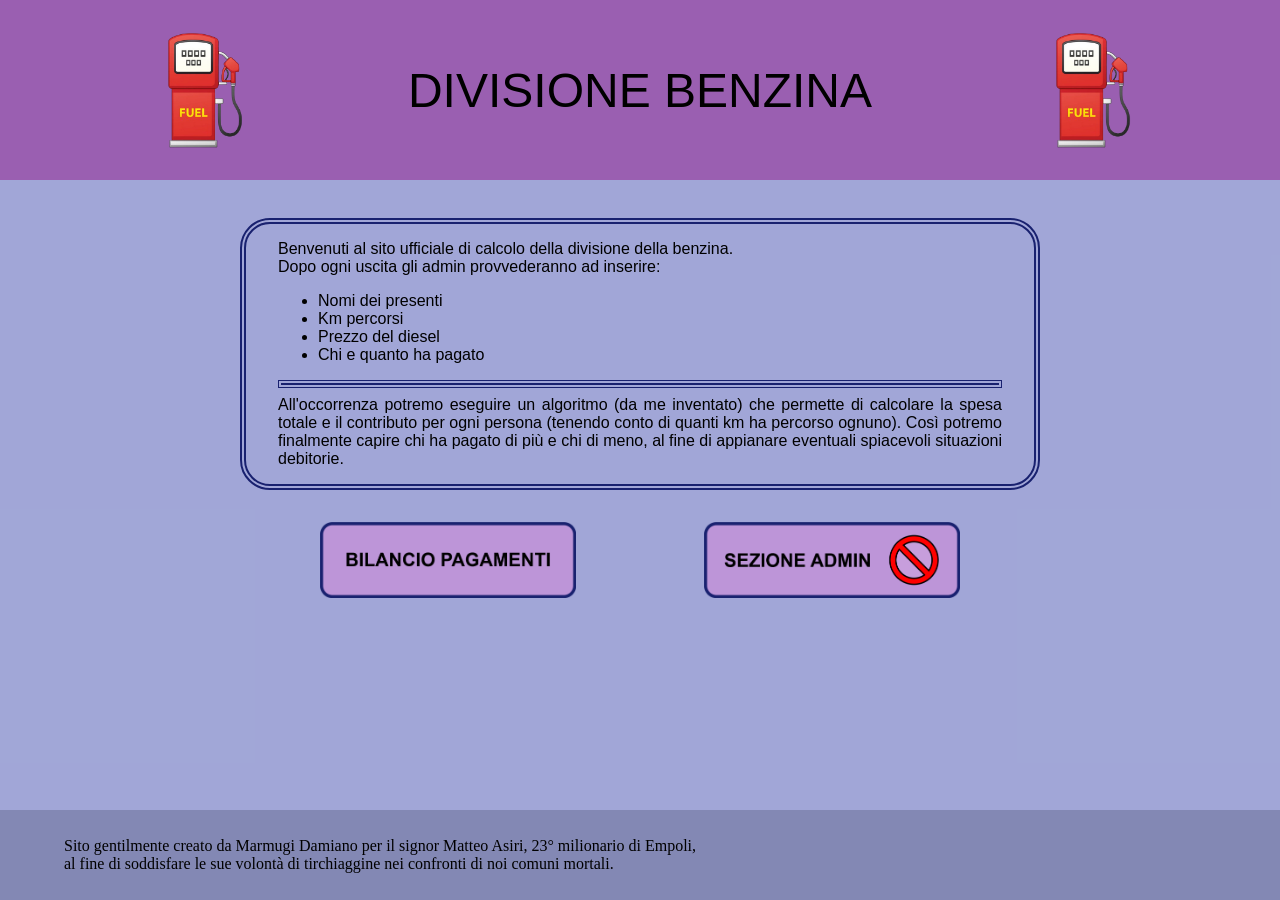
<file: index.html>
<!DOCTYPE html>
<html>
    <head>
        <title>Benzinaio</title>
        <link rel="icon" href="images/icon.png">
        <link rel="stylesheet" href="style.css">
        <meta name="viewport" content="width=device-width">
    </head>
    <body>
        <header>
            <img src="images/icon.png" class="titimg">
            <h1 class="title">DIVISIONE BENZINA</h1>
            <img src="images/icon.png" class="titimg">
        </header>
        <main>
            <fieldset>
            Benvenuti al sito ufficiale di calcolo della divisione della benzina.<br>
            Dopo ogni uscita gli admin provvederanno ad inserire:
            <ul>
                <li>Nomi dei presenti</li>
                <li>Km percorsi</li>
                <li>Prezzo del diesel</li>
                <li>Chi e quanto ha pagato</li>
            </ul>
            <hr>
            All'occorrenza potremo eseguire un algoritmo (da me inventato) che permette di calcolare la
            spesa totale e il contributo per ogni persona (tenendo conto di quanti km ha percorso ognuno).
            Così potremo finalmente capire chi ha pagato di più e chi di meno, al fine di appianare
            eventuali spiacevoli situazioni debitorie. 
            </fieldset>
            <div class="tasti">
                <a href="bilancio.html"><img src="images/tasto1.png" class="btn"></a>
                <a href="admin.html"><img src="images/tasto2.png" class="btn"></a>
            </div>
        </main>
        <footer>
            Sito gentilmente creato da Marmugi Damiano per il signor Matteo Asiri, 23° milionario di Empoli,<br>
            al fine di soddisfare le sue volontà di tirchiaggine nei confronti di noi comuni mortali.
        </footer>
    </body>
</html>
</file>
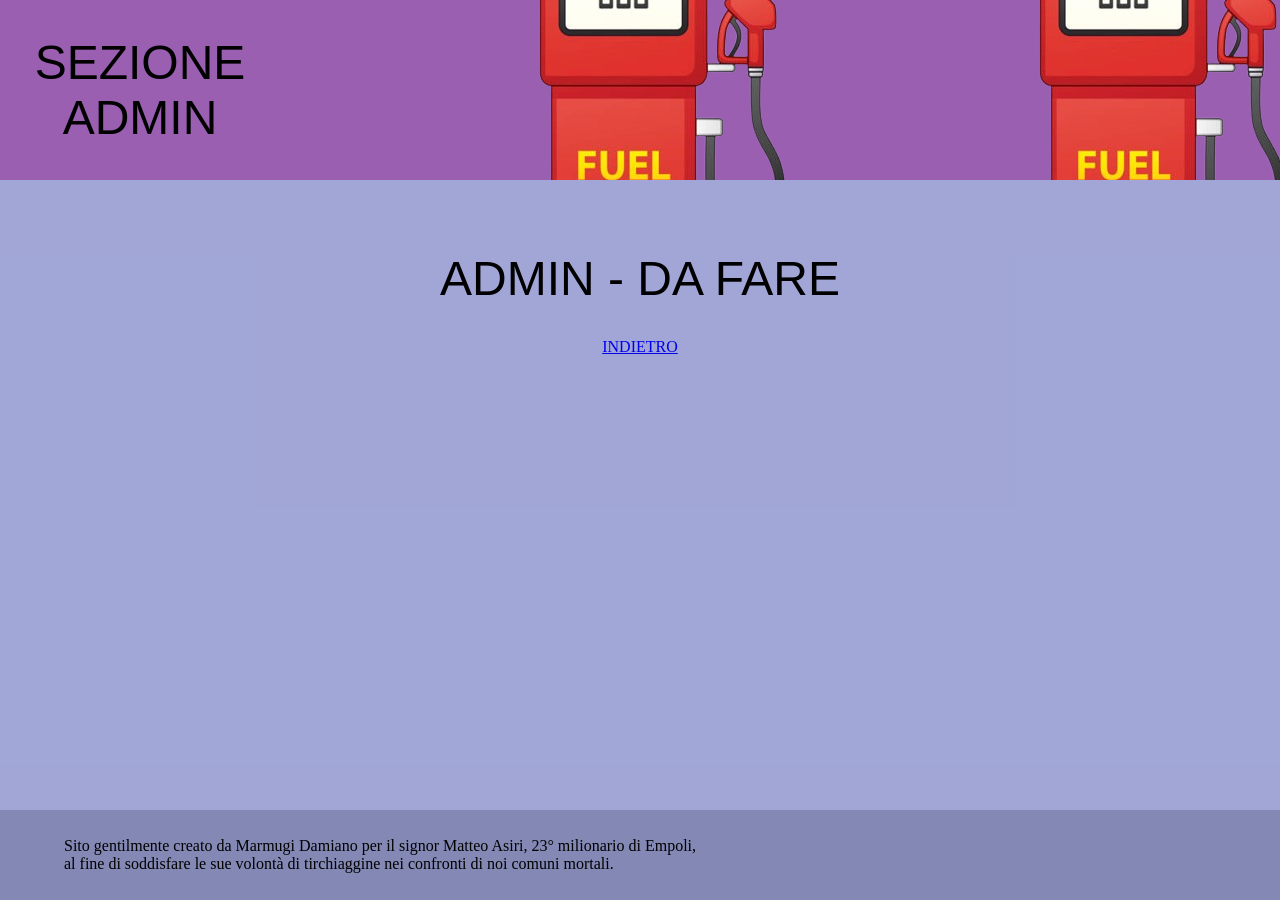
<file: admin.html>
<!DOCTYPE html>
<html>
    <head>
        <title>Benzinaio</title>
        <link rel="icon" href="images/icon.png">
        <link rel="stylesheet" href="style.css">
    </head>
    <body>
        <header>
            <h1 class="title">SEZIONE ADMIN</h1>
            <img src="images/icon.png" class="titimg1">
            <img src="images/icon.png" class="titimg2">
        </header>
        <main>
            <h1 class="title2">ADMIN - DA FARE</h1>
            <a href="index.html">INDIETRO</a>
        </main>
        <footer>
            Sito gentilmente creato da Marmugi Damiano per il signor Matteo Asiri, 23° milionario di Empoli,<br>
            al fine di soddisfare le sue volontà di tirchiaggine nei confronti di noi comuni mortali.
        </footer>
    </body>
</html>
</file>
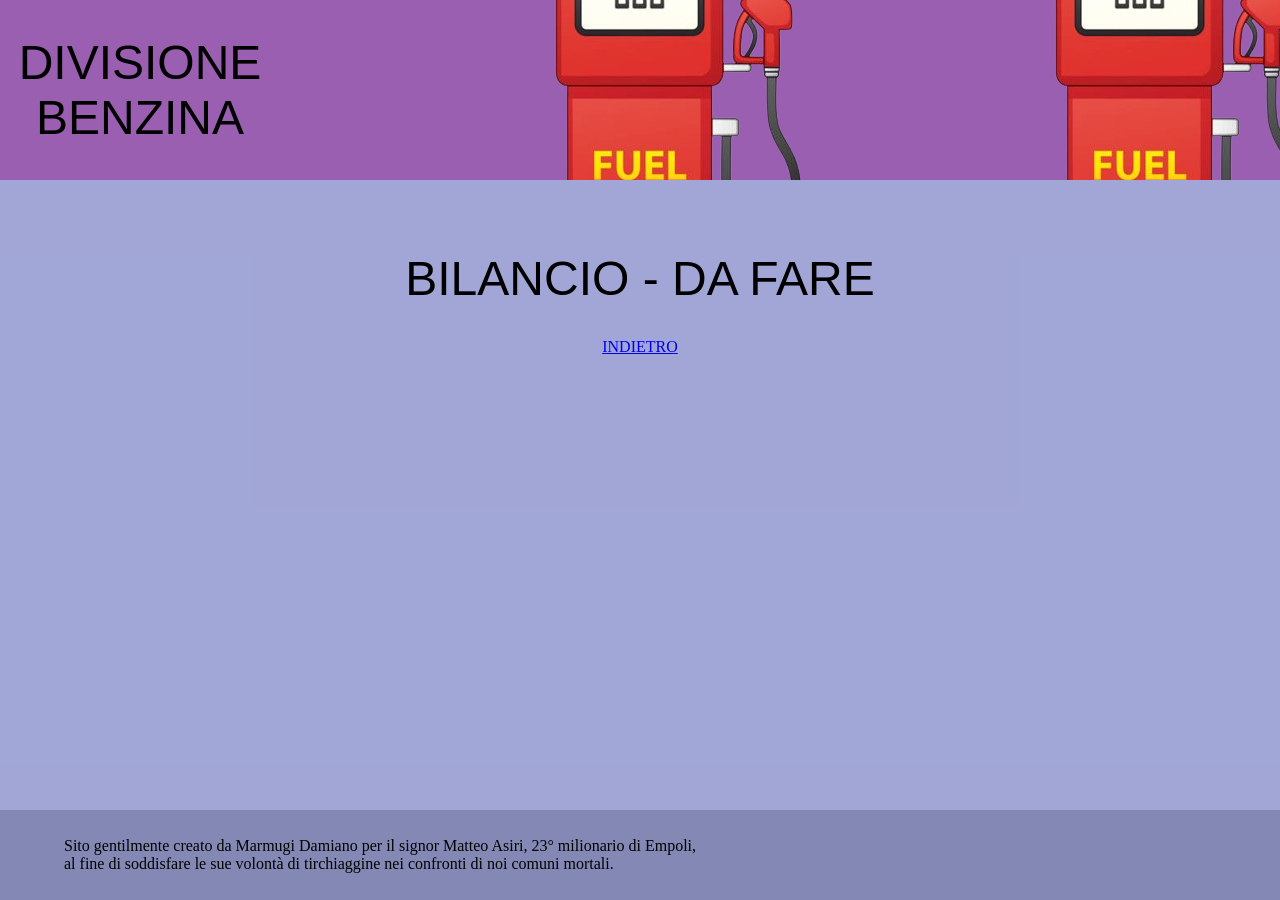
<file: bilancio.html>
<!DOCTYPE html>
<html>
    <head>
        <title>Benzinaio</title>
        <link rel="icon" href="images/icon.png">
        <link rel="stylesheet" href="style.css">
    </head>
    <body>
        <header>
            <h1 class="title">DIVISIONE BENZINA</h1>
            <img src="images/icon.png" class="titimg1">
            <img src="images/icon.png" class="titimg2">
        </header>
        <main>
            <h1 class="title2">BILANCIO - DA FARE</h1>
            <a href="index.html">INDIETRO</a>
        </main>
        <footer>
            Sito gentilmente creato da Marmugi Damiano per il signor Matteo Asiri, 23° milionario di Empoli,<br>
            al fine di soddisfare le sue volontà di tirchiaggine nei confronti di noi comuni mortali.
        </footer>
    </body>
</html>
</file>
<file: style.css>
html, body {
    height: 100%;
    width: 100%;
    margin: 0;
    padding: 0;
}

header {
    background-color: rgba(142, 77, 168, 0.893);
    width: 100%;
    height: 20%;
    max-height: 250px;
    box-sizing: border-box;
    display: flex;
    align-items: center;
    justify-content: center;
    overflow: hidden;
}

footer {
    background-color: rgba(31, 40, 120, 0.553);
    width: 100%;
    height: fit-content;
    padding: 3vh 5vw 3vh 5vw;
    box-sizing: border-box;
    display: flex;
    align-items: center;
    justify-content: left;
}

.title {
    text-align: center;
    font-family:'Franklin Gothic Medium', 'Arial Narrow', Arial, sans-serif;
    font-weight:500;
    padding: 1vh 1vh 1vh 1vh;
    box-sizing: border-box;
}

fieldset {
    box-sizing: border-box;
    border-radius: 30px;
    padding: 1rem 2rem 1rem 2rem;
    width: 80%;
    max-width: 800px;
    font-family: Arial, Helvetica, sans-serif;
    text-align: justify;
    border-color: rgba(18, 27, 106, 0.954);
    border-style: double;
    border-width: 0.4rem;
}

hr {
    border-color: rgba(18, 27, 106, 0.954);
    border-style: double;
    border-width: 0.3rem;
}

.title2 {
    text-align: center;
    font-family: Impact, Haettenschweiler, 'Arial Narrow Bold', sans-serif;
    font-size: 300%;
    font-weight: 100;
}

main {
    background-color: rgba(35, 48, 161, 0.429);
    width: 100%;
    height: fit-content;
    min-height: 70%;
    box-sizing: border-box;
    display: flex;
    flex-direction: column;
    align-items: center;
    justify-content: baseline;
    padding: 3% 0 3% 0;
}
    
.tasti{
    margin-top: 2rem;
    display: flex;
    justify-content: center;
}

/* FORMATTAZIONE TELEFONO */
@media only screen and (max-width: 700px) {
    .title {
        font-size: 250%;
        margin: 0;
    }

    .titimg {
        width: 20vh;
        max-width: 100px;
    }

    .btn {
        width: 40vw;
        margin-right: 2vw;
        margin-left: 2vw;
    }
}

/* FORMATTAZIONE COMPUTER */
@media only screen and (min-width: 700px) {
    .title {
        font-size: 300%;
        margin: 0% 10% 0% 10%;
    }

    .titimg {
        width: 20vh;
        max-width: 150px;
    }

    .btn {
        width: 20vw;
        margin-right: 5vw;
        margin-left: 5vw;
    }
}
</file>
